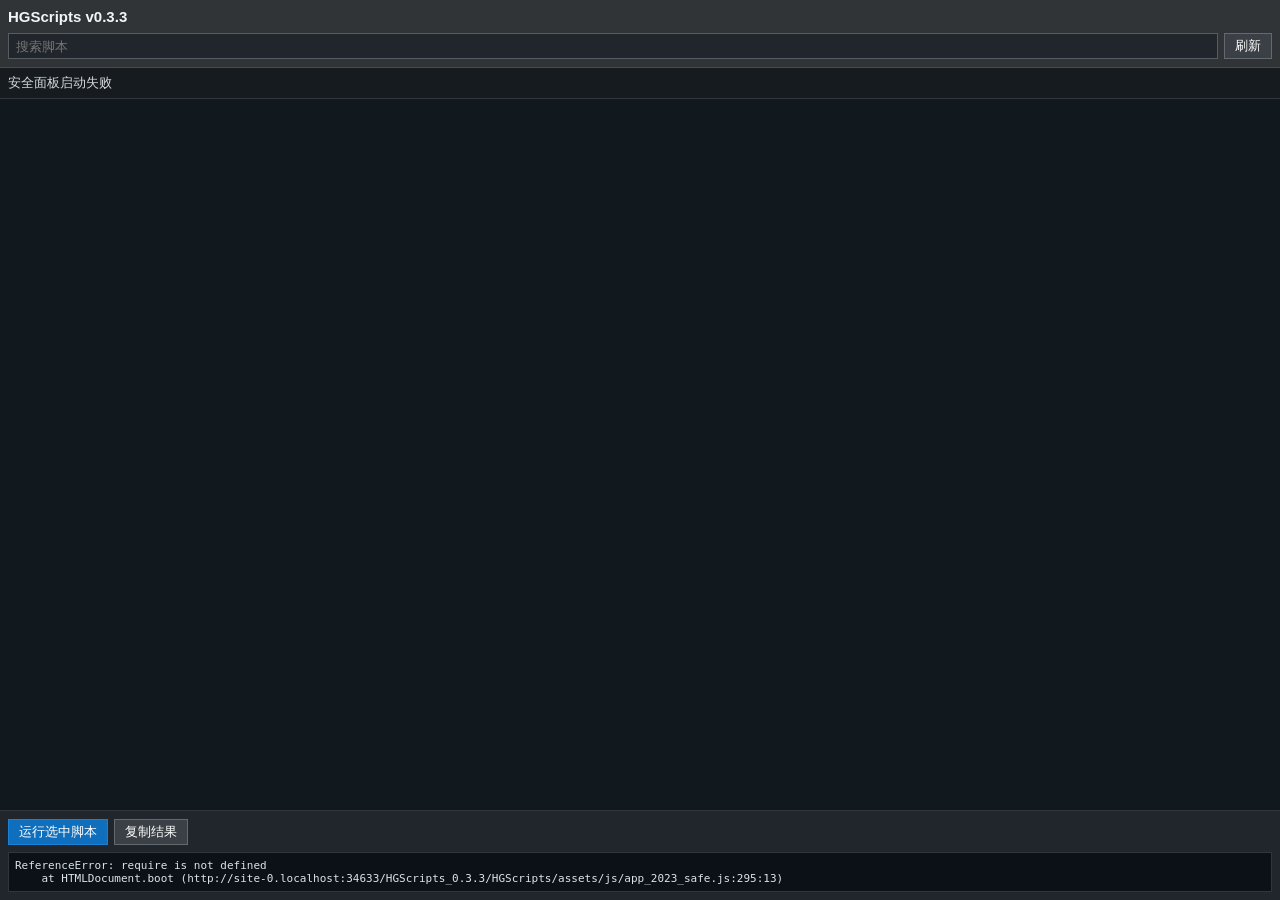
<file: HGScripts_0.3.3/HGScripts/index_2023_safe.html>
<!doctype html>
<html>
<head>
  <meta charset="utf-8">
  <title>HGScripts 2023 safe</title>
  <style>
    html, body {
      width: 100%;
      height: 100%;
      margin: 0;
      padding: 0;
      overflow: hidden;
      background: #161b1f;
      color: #f2f4f5;
      font-family: "Microsoft YaHei", Arial, sans-serif;
      font-size: 13px;
    }
    body {
      display: flex;
      flex-direction: column;
    }
    .bar {
      flex: 0 0 auto;
      padding: 8px;
      background: #303437;
      border-bottom: 1px solid #454b50;
    }
    .title {
      font-size: 15px;
      font-weight: 700;
      margin-bottom: 8px;
    }
    .row {
      display: flex;
      gap: 6px;
      align-items: center;
    }
    input {
      flex: 1 1 auto;
      min-width: 0;
      height: 26px;
      box-sizing: border-box;
      padding: 4px 7px;
      border: 1px solid #555c62;
      background: #20262b;
      color: #f2f4f5;
      outline: none;
    }
    button {
      flex: 0 0 auto;
      height: 26px;
      padding: 0 10px;
      border: 1px solid #626a70;
      background: #3a4045;
      color: #fff;
      cursor: pointer;
      font-family: inherit;
      font-size: 13px;
    }
    button:hover {
      background: #475058;
    }
    button.primary {
      background: #0f6fbd;
      border-color: #1681d8;
    }
    .status {
      flex: 0 0 auto;
      padding: 6px 8px;
      color: #d5d9dc;
      border-bottom: 1px solid #30363b;
      white-space: nowrap;
      overflow: hidden;
      text-overflow: ellipsis;
    }
    .list {
      flex: 1 1 auto;
      overflow: auto;
      min-height: 80px;
      background: #11181e;
    }
    .item {
      display: block;
      width: 100%;
      box-sizing: border-box;
      padding: 8px 10px;
      border: 0;
      border-bottom: 1px solid #242b31;
      background: transparent;
      color: #f4f4f4;
      text-align: left;
      height: auto;
      cursor: pointer;
    }
    .item:hover, .item.selected {
      background: #26323b;
    }
    .name {
      display: block;
      font-size: 13px;
      font-weight: 700;
      overflow: hidden;
      text-overflow: ellipsis;
      white-space: nowrap;
    }
    .path {
      display: block;
      margin-top: 3px;
      color: #9ea8af;
      font-size: 11px;
      overflow: hidden;
      text-overflow: ellipsis;
      white-space: nowrap;
    }
    .footer {
      flex: 0 0 auto;
      padding: 8px;
      background: #20262b;
      border-top: 1px solid #30363b;
    }
    .output {
      margin-top: 7px;
      max-height: 92px;
      overflow: auto;
      padding: 6px;
      box-sizing: border-box;
      background: #0b1116;
      border: 1px solid #30363b;
      color: #dce4e8;
      font-family: Consolas, monospace;
      font-size: 11px;
      white-space: pre-wrap;
      word-break: break-all;
    }
  </style>
</head>
<body>
  <div class="bar">
    <div class="title">HGScripts v0.3.3</div>
    <div class="row">
      <input id="search" type="text" placeholder="搜索脚本">
      <button id="refreshBtn">刷新</button>
    </div>
  </div>
  <div id="status" class="status">正在启动兼容面板...</div>
  <div id="list" class="list"></div>
  <div class="footer">
    <div class="row">
      <button id="runBtn" class="primary">运行选中脚本</button>
      <button id="copyBtn">复制结果</button>
    </div>
    <div id="output" class="output">等待操作</div>
  </div>
  <script src="assets/js/CSInterface.js"></script>
  <script src="assets/js/app_2023_safe.js"></script>
</body>
</html>
</file>
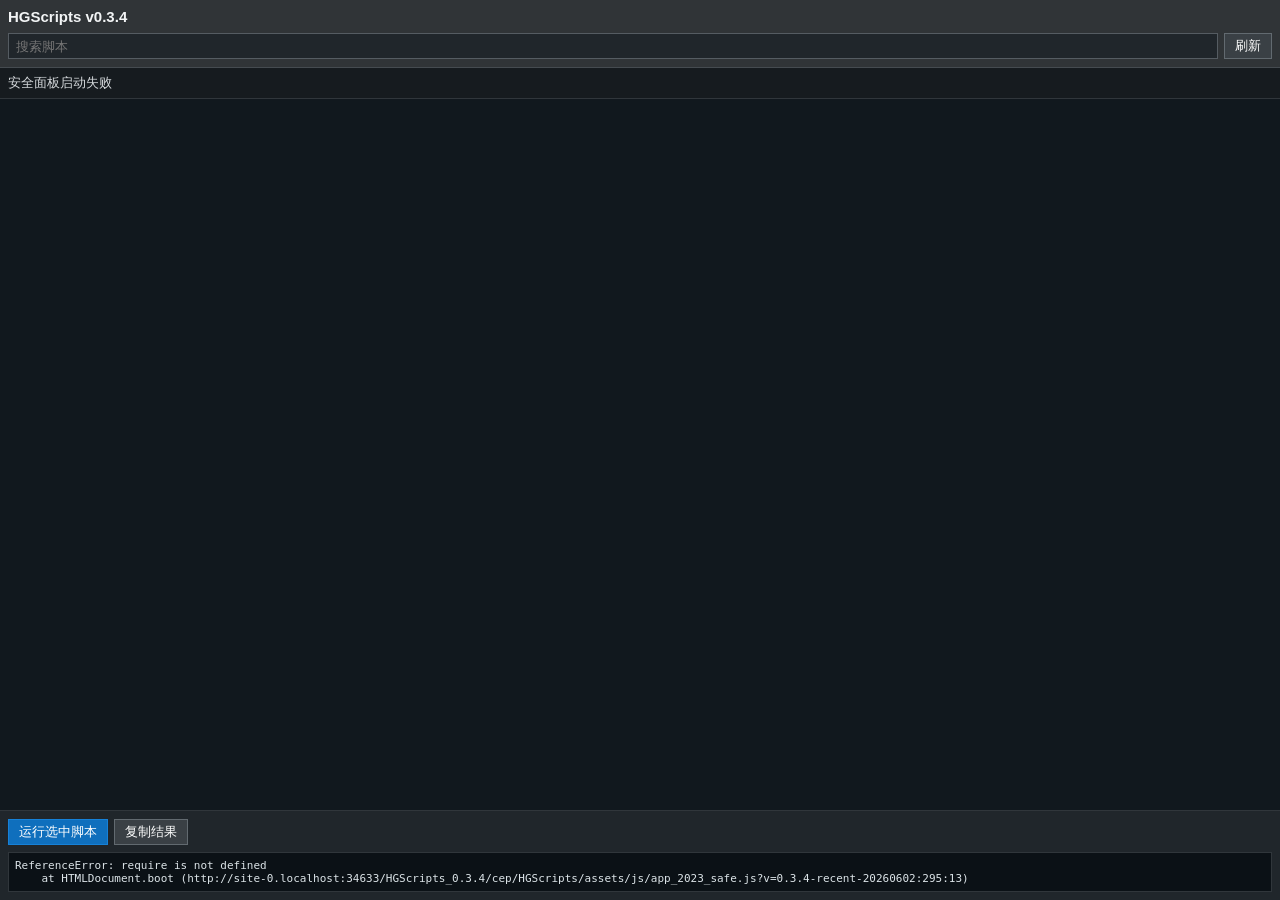
<file: HGScripts_0.3.4/cep/HGScripts/index_2023_safe.html>
<!doctype html>
<html>
<head>
  <meta charset="utf-8">
  <title>HGScripts 2023 safe</title>
  <style>
    html, body {
      width: 100%;
      height: 100%;
      margin: 0;
      padding: 0;
      overflow: hidden;
      background: #161b1f;
      color: #f2f4f5;
      font-family: "Microsoft YaHei", Arial, sans-serif;
      font-size: 13px;
    }
    body {
      display: flex;
      flex-direction: column;
    }
    .bar {
      flex: 0 0 auto;
      padding: 8px;
      background: #303437;
      border-bottom: 1px solid #454b50;
    }
    .title {
      font-size: 15px;
      font-weight: 700;
      margin-bottom: 8px;
    }
    .row {
      display: flex;
      gap: 6px;
      align-items: center;
    }
    input {
      flex: 1 1 auto;
      min-width: 0;
      height: 26px;
      box-sizing: border-box;
      padding: 4px 7px;
      border: 1px solid #555c62;
      background: #20262b;
      color: #f2f4f5;
      outline: none;
    }
    button {
      flex: 0 0 auto;
      height: 26px;
      padding: 0 10px;
      border: 1px solid #626a70;
      background: #3a4045;
      color: #fff;
      cursor: pointer;
      font-family: inherit;
      font-size: 13px;
    }
    button:hover {
      background: #475058;
    }
    button.primary {
      background: #0f6fbd;
      border-color: #1681d8;
    }
    .status {
      flex: 0 0 auto;
      padding: 6px 8px;
      color: #d5d9dc;
      border-bottom: 1px solid #30363b;
      white-space: nowrap;
      overflow: hidden;
      text-overflow: ellipsis;
    }
    .list {
      flex: 1 1 auto;
      overflow: auto;
      min-height: 80px;
      background: #11181e;
    }
    .item {
      display: block;
      width: 100%;
      box-sizing: border-box;
      padding: 8px 10px;
      border: 0;
      border-bottom: 1px solid #242b31;
      background: transparent;
      color: #f4f4f4;
      text-align: left;
      height: auto;
      cursor: pointer;
    }
    .item:hover, .item.selected {
      background: #26323b;
    }
    .name {
      display: block;
      font-size: 13px;
      font-weight: 700;
      overflow: hidden;
      text-overflow: ellipsis;
      white-space: nowrap;
    }
    .path {
      display: block;
      margin-top: 3px;
      color: #9ea8af;
      font-size: 11px;
      overflow: hidden;
      text-overflow: ellipsis;
      white-space: nowrap;
    }
    .footer {
      flex: 0 0 auto;
      padding: 8px;
      background: #20262b;
      border-top: 1px solid #30363b;
    }
    .output {
      margin-top: 7px;
      max-height: 92px;
      overflow: auto;
      padding: 6px;
      box-sizing: border-box;
      background: #0b1116;
      border: 1px solid #30363b;
      color: #dce4e8;
      font-family: Consolas, monospace;
      font-size: 11px;
      white-space: pre-wrap;
      word-break: break-all;
    }
  </style>
</head>
<body>
  <div class="bar">
    <div class="title">HGScripts v0.3.4</div>
    <div class="row">
      <input id="search" type="text" placeholder="搜索脚本">
      <button id="refreshBtn">刷新</button>
    </div>
  </div>
  <div id="status" class="status">正在启动兼容面板...</div>
  <div id="list" class="list"></div>
  <div class="footer">
    <div class="row">
      <button id="runBtn" class="primary">运行选中脚本</button>
      <button id="copyBtn">复制结果</button>
    </div>
    <div id="output" class="output">等待操作</div>
  </div>
  <script src="assets/js/CSInterface.js"></script>
  <script src="assets/js/app_2023_safe.js?v=0.3.4-recent-20260602"></script>
</body>
</html>
</file>
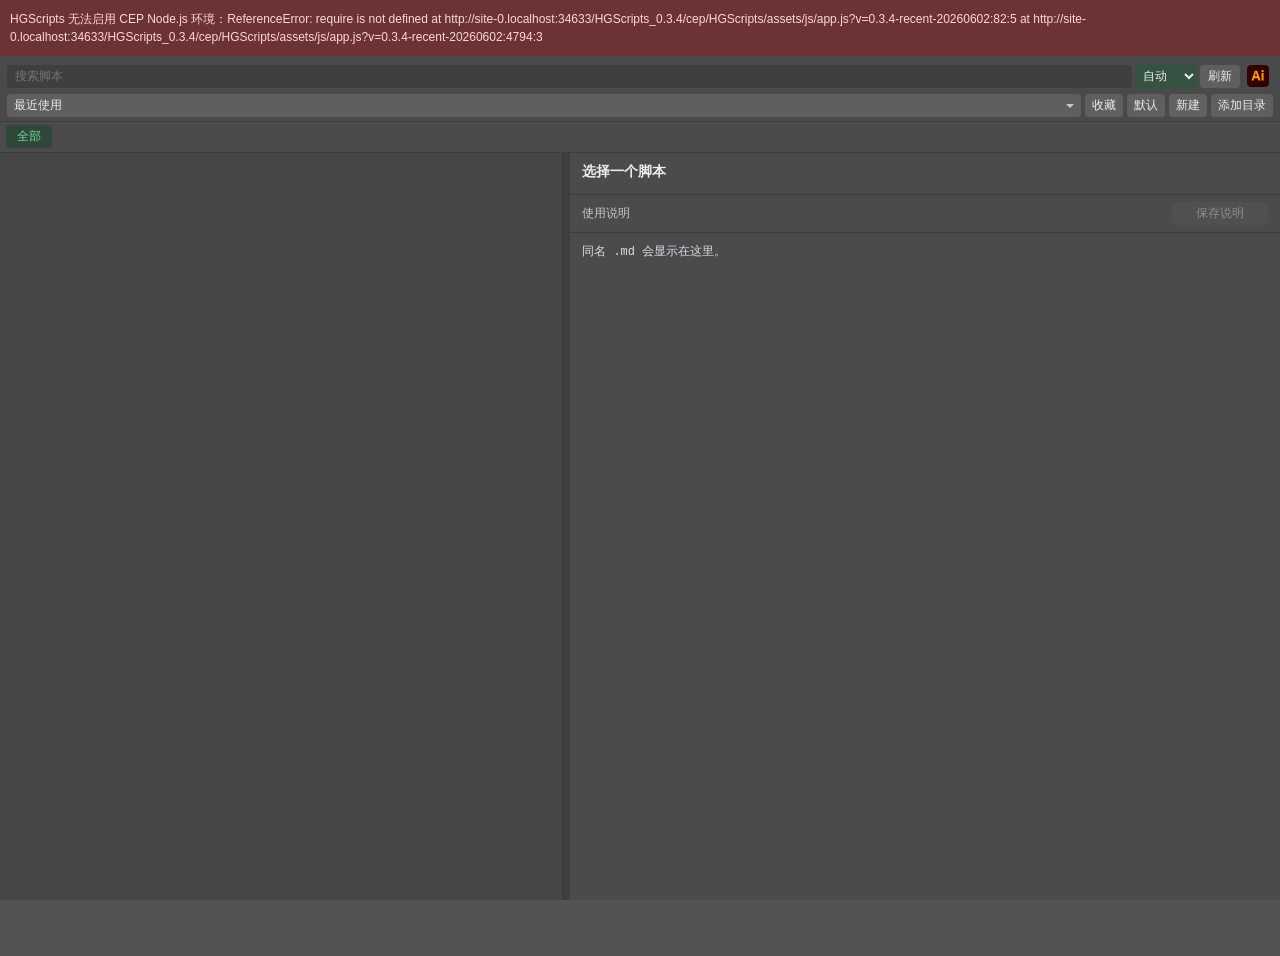
<file: HGScripts_0.3.4/cep/HGScripts/index_full.html>
<!doctype html>
<html>
<head>
  <meta charset="utf-8">
  <title>&#28023;&#21733;&#30340;Adobe&#33050;&#26412;&#31649;&#29702; v0.3.4</title>
  <link rel="stylesheet" href="assets/css/app.css">
</head>
<body>
  <div id="bootStatus" style="position:relative;z-index:99999;display:block;padding:10px;color:#ffffff;background:#8a2c2c;font:12px/1.5 'Microsoft YaHei UI','Microsoft YaHei','Segoe UI',Arial,sans-serif;">
    正在启动 HGScripts...
  </div>
  <main class="shell">
    <header class="topbar">
      <div class="topbar-main">
        <input id="searchInput" type="text" placeholder="&#25628;&#32034;&#33050;&#26412;" spellcheck="false" autocomplete="off">
        <select id="cppModeSelect" class="cpp-mode-select" title="C++ / JSX &#36816;&#34892;&#27169;&#24335;"><option value="auto">&#33258;&#21160;</option><option value="cpp">C++</option><option value="jsx">JSX</option></select>
        <button id="refreshBtn" title="&#31435;&#21363;&#21047;&#26032;&#33050;&#26412;&#21015;&#34920;">&#21047;&#26032;</button>
        <button id="panelSizeBtn" class="host-toggle-btn" title="&#20999;&#25442;&#22823;/&#23567;&#38754;&#26495;"><img id="hostIcon" class="host-icon" src="assets/icons/host-illustrator.svg" alt="Ai"><span id="panelSizeLabel" class="visually-hidden">&#23637;&#24320;</span></button>
      </div>
      <div class="topbar-actions">
        <div class="sort-control">
          <button id="sortMenuBtn" class="sort-menu-btn" title="&#25490;&#24207;">&#26368;&#36817;&#20351;&#29992;</button>
          <div id="sortMenu" class="sort-menu" role="menu" aria-label="&#25490;&#24207;">
            <button type="button" data-sort="lastRunDesc">&#26368;&#36817;&#20351;&#29992;</button>
            <button type="button" data-sort="mtimeDesc">&#26368;&#36817;&#20462;&#25913;</button>
            <button type="button" data-sort="initialAsc">&#39318;&#23383;&#27597; A-Z</button>
            <button type="button" data-sort="initialDesc">&#39318;&#23383;&#27597; Z-A</button>
            <button type="button" data-sort="nameAsc">&#21517;&#31216; A-Z</button>
            <button type="button" data-sort="nameDesc">&#21517;&#31216; Z-A</button>
          </div>
          <select id="sortSelect" class="visually-hidden" tabindex="-1" aria-hidden="true">
            <option value="lastRunDesc">&#26368;&#36817;&#20351;&#29992;</option>
            <option value="mtimeDesc">&#26368;&#36817;&#20462;&#25913;</option>
            <option value="initialAsc">&#39318;&#23383;&#27597; A-Z</option>
            <option value="initialDesc">&#39318;&#23383;&#27597; Z-A</option>
            <option value="nameAsc">&#21517;&#31216; A-Z</option>
            <option value="nameDesc">&#21517;&#31216; Z-A</option>
          </select>
        </div>
        <button id="favoritesFilterBtn" class="quick-filter-btn" title="&#21482;&#26174;&#31034;&#25910;&#34255;&#33050;&#26412;">&#25910;&#34255;</button>
        <button id="defaultSourceBtn" class="quick-filter-btn" title="&#20999;&#25442;&#21040;&#40664;&#35748;&#33050;&#26412;&#30446;&#24405;">&#40664;&#35748;</button>
        <button id="quickCreateScriptBtn" class="primary-create" title="&#26032;&#24314; JSX &#33050;&#26412;">&#26032;&#24314;</button>
        <button id="toggleSourcesBtn" title="&#31649;&#29702;&#33050;&#26412;&#30446;&#24405;">&#28155;&#21152;&#30446;&#24405;</button>
      </div>
      <span id="folderHint" class="topbar-status">&#27491;&#22312;&#35835;&#21462;&#33050;&#26412;&#30446;&#24405;...</span>
    </header>

    <section id="sourcebar" class="sourcebar">
      <div id="sourceTabs" class="source-tabs"><button class="source-tab active">&#20840;&#37096;</button></div>
    </section>

    <section id="contentPanel" class="content">
      <div id="scriptList" class="script-list"></div>
      <div id="mainSplitter" class="main-splitter" title="&#25302;&#21160;&#35843;&#25972;&#33050;&#26412;&#21015;&#34920;&#23485;&#24230;"></div>
      <aside class="detail">
        <div class="detail-head">
          <h2 id="detailTitle">&#36873;&#25321;&#19968;&#20010;&#33050;&#26412;</h2>
          <span id="detailMeta"></span>
        </div>
        <div class="rename-row panel-actions">
          <input id="renameInput" type="text" spellcheck="false" disabled>
          <button id="renameBtn" disabled title="&#37325;&#21629;&#21517;&#33050;&#26412;&#24182;&#21516;&#27493;&#21516;&#21517;&#35828;&#26126;">&#37325;&#21629;&#21517;</button>
        </div>
        <div class="actions panel-actions">
          <button id="runBtn" disabled>&#36816;&#34892;</button>
          <button id="openBtn" disabled>&#22806;&#37096;&#25171;&#24320;</button>
          <button id="revealBtn" disabled>&#23450;&#20301;</button>
        </div>
        <div class="doc-toolbar">
          <span>&#20351;&#29992;&#35828;&#26126;</span>
          <button id="saveDocBtn" disabled title="&#20445;&#23384;&#21516;&#21517; Markdown &#35828;&#26126;">&#20445;&#23384;&#35828;&#26126;</button>
        </div>
        <textarea id="detailDoc" class="doc" spellcheck="false" disabled>&#21516;&#21517; .md &#20250;&#26174;&#31034;&#22312;&#36825;&#37324;&#12290;</textarea>
      </aside>
      <section id="codeEditor" class="code-editor">
        <header class="editor-head"><div><input id="editorTitleInput" class="editor-title-input" type="text" spellcheck="false" disabled title="&#20462;&#25913;&#33050;&#26412;&#21517;&#21518;&#25353; Enter &#30830;&#35748;&#65292;Esc &#21462;&#28040;"><p id="editorPath"></p></div></header>
        <div class="editor-toolbar">
          <button id="runCodeBtn" disabled>&#36816;&#34892;</button>
          <button id="closeEditorBtn" title="&#20851;&#38381;&#20869;&#37096;&#32534;&#36753;&#22120;">&#20851;&#38381;</button>
          <button id="saveCodeBtn" disabled>&#20445;&#23384;</button>
          <button id="saveRunCodeBtn" disabled>&#20445;&#23384;&#24182;&#36816;&#34892;</button>
          <button id="reloadCodeBtn" disabled>&#37325;&#26032;&#35835;&#21462;</button>
          <button id="duplicateCodeBtn" disabled>&#21019;&#24314;&#21103;&#26412;</button>
          <span id="editorState">&#26410;&#25171;&#24320;&#33050;&#26412;</span>
        </div>
        <div id="aceEditor" class="ace-editor"></div>
        <div id="consoleResizer" class="console-resizer" title="&#25302;&#21160;&#35843;&#25972;&#25511;&#21046;&#21488;&#39640;&#24230;"></div>
        <section class="console-panel"><div class="console-toolbar"><span>&#25511;&#21046;&#21488;</span><button id="copyConsoleBtn">&#22797;&#21046;&#20840;&#37096;</button><button id="copyErrorConsoleBtn">&#22797;&#21046;&#25253;&#38169;</button><button id="clearConsoleBtn">&#28165;&#31354;</button></div><div id="consoleOutput" class="console-output">&#31561;&#24453;&#36816;&#34892;&#32467;&#26524;&#12290;</div></section>
      </section>
    </section>

    <section id="settingsView" class="app-view settings-view"><header class="view-head"><div><h2>&#35774;&#32622;</h2><p>&#25554;&#20214;&#30028;&#38754;&#21644;&#36816;&#34892;&#20559;&#22909;</p></div><button id="closeSettingsViewBtn" title="&#36820;&#22238;&#33050;&#26412;&#21015;&#34920;">&#36820;&#22238;</button></header><div class="view-body settings-panel"><label for="languageSelect">&#35821;&#35328;</label><select id="languageSelect"><option value="auto">&#33258;&#21160;</option><option value="zh-CN">&#20013;&#25991;</option><option value="en-US">English</option></select><p id="languageHint" class="setting-hint">&#24403;&#21069;&#20165;&#25552;&#20379;&#20013;&#25991;&#30028;&#38754;&#12290;</p><button id="saveLanguageBtn">&#20445;&#23384;&#35821;&#35328;&#35774;&#32622;</button></div></section>

    <section id="aboutView" class="app-view about-view"><header class="view-head"><div><h2>&#20851;&#20110;</h2><p>HGScripts</p></div><button id="closeAboutViewBtn" title="&#36820;&#22238;&#33050;&#26412;&#21015;&#34920;">&#36820;&#22238;</button></header><div class="view-body about-panel"><dl><dt>&#25554;&#20214;&#21517;&#31216;</dt><dd>&#28023;&#21733;&#30340;Adobe&#33050;&#26412;&#31649;&#29702; / HGScripts</dd><dt>&#29256;&#26412;</dt><dd id="aboutVersion">v0.3.4</dd><dt>&#26356;&#26032;&#26085;&#26399;</dt><dd>2026-05-29</dd><dt>Email</dt><dd>haigeplay3d@gmail.com</dd><dt>WeChat</dt><dd>haigeplay3d</dd><dt>GitHub</dt><dd><a id="githubLink" href="https://github.com/wujigge/HGScripts">https://github.com/wujigge/HGScripts</a></dd><dt>&#21442;&#32771;&#39033;&#30446;</dt><dd>LAScripts, ScripshonTrees</dd><dt>&#35828;&#26126;</dt><dd>&#20813;&#36153;&#24320;&#28304;&#21457;&#24067;&#65292;&#24403;&#21069;&#20197; Illustrator &#20026;&#20027;&#65292;&#27491;&#22312;&#20934;&#22791; Photoshop / InDesign &#25903;&#25345;&#12290;</dd></dl></div></section>

    <footer class="footerbar"><span id="toast" class="toast">&#20934;&#22791;&#23601;&#32490;</span><span id="selectedMetaBar" class="selected-meta">&#26410;&#36873;&#25321;&#33050;&#26412;</span></footer>
  </main>

  <section id="sourceModal" class="modal-backdrop">
    <div class="source-modal">
      <header class="modal-head"><h2>&#30446;&#24405;&#31649;&#29702;</h2><button id="closeSourcesBtn" title="&#20851;&#38381;&#30446;&#24405;&#31649;&#29702;">&#20851;&#38381;</button></header>
      <div class="source-form">
        <input id="sourceNameInput" type="text" placeholder="&#30446;&#24405;&#21035;&#21517;" spellcheck="false">
        <input id="folderInput" type="text" placeholder="&#31896;&#36148;&#33050;&#26412;&#30446;&#24405;&#36335;&#24452;&#65292;Enter &#28155;&#21152;" spellcheck="false">
        <button id="addSourceBtn" title="&#36873;&#25321;&#25110;&#28155;&#21152;&#19968;&#20010;&#33050;&#26412;&#30446;&#24405;">&#28155;&#21152;&#30446;&#24405;</button>
        <button id="saveSourceBtn" title="&#20445;&#23384;&#24403;&#21069;&#36873;&#20013;&#30446;&#24405;&#30340;&#21035;&#21517;&#21644;&#36335;&#24452;">&#20445;&#23384;&#20462;&#25913;</button>
        <button id="removeSourceBtn" title="&#20174;&#21015;&#34920;&#31227;&#38500;&#24403;&#21069;&#36873;&#20013;&#30446;&#24405;&#65292;&#19981;&#21024;&#38500;&#30005;&#33041;&#19978;&#30340;&#25991;&#20214;">&#20174;&#21015;&#34920;&#31227;&#38500;</button>
      </div>
      <div class="settings-form">
        <label>&#25195;&#25551;&#28145;&#24230; <select id="scanDepthInput" title="0 = &#20165;&#24403;&#21069;&#30446;&#24405;&#65292;&#19981;&#25195;&#25551;&#23376;&#30446;&#24405;"><option value="0">0&#65306;&#20165;&#24403;&#21069;&#30446;&#24405;</option><option value="1">1&#65306;+1 &#23618;&#23376;&#30446;&#24405;</option><option value="2">2&#65306;+2 &#23618;&#23376;&#30446;&#24405;</option><option value="3">3&#65306;+3 &#23618;&#23376;&#30446;&#24405;</option><option value="4">4&#65306;+4 &#23618;&#23376;&#30446;&#24405;</option><option value="5">5&#65306;+5 &#23618;&#23376;&#30446;&#24405;</option><option value="6">6&#65306;+6 &#23618;&#23376;&#30446;&#24405;</option><option value="7">7&#65306;+7 &#23618;&#23376;&#30446;&#24405;</option><option value="8">8&#65306;+8 &#23618;&#23376;&#30446;&#24405;</option><option value="9">9&#65306;+9 &#23618;&#23376;&#30446;&#24405;</option><option value="10">10&#65306;+10 &#23618;&#23376;&#30446;&#24405;</option></select></label>
        <input id="ignoredDirsInput" type="text" placeholder="&#24573;&#30053;&#30446;&#24405;&#65292;&#22914; node_modules,.git,.svn,.hg" spellcheck="false">
        <button id="saveSettingsBtn">&#20445;&#23384;&#35774;&#32622;</button>
      </div>
      <section class="added-sources">
        <div class="added-sources-title">&#24050;&#28155;&#21152;&#30446;&#24405;</div>
        <div id="sourceList" class="source-list"></div>
      </section>
    </div>
  </section>

  <section id="createModal" class="modal-backdrop"><div class="create-modal"><header class="modal-head"><h2>&#26032;&#24314;&#33050;&#26412;</h2><button id="closeCreateBtn" title="&#20851;&#38381;&#26032;&#24314;&#33050;&#26412;">&#20851;&#38381;</button></header><div class="create-form"><input id="newScriptNameInput" type="text" placeholder="&#26032;&#33050;&#26412;&#21517;" spellcheck="false"><label title="&#21516;&#26102;&#21019;&#24314;&#21516;&#21517; Markdown &#35828;&#26126;"><input id="newScriptDocInput" type="checkbox" checked>&#20351;&#29992;&#35828;&#26126;</label><button id="createScriptBtn" title="&#26032;&#24314; JSX &#33050;&#26412;">&#21019;&#24314;</button></div></div></section>

  <section id="switchModal" class="modal-backdrop"><div class="switch-modal"><header class="modal-head"><h2 id="switchTitle">&#24403;&#21069;&#33050;&#26412;&#26410;&#20445;&#23384;</h2></header><div class="switch-actions"><button id="switchSaveBtn">&#20445;&#23384;&#21518;&#20999;&#25442;</button><button id="switchDiscardBtn">&#30452;&#25509;&#20999;&#25442;</button><button id="switchCancelBtn">&#21462;&#28040;</button></div></div></section>

  <nav id="contextMenu" class="context-menu"><button data-action="run">&#36816;&#34892;</button><button data-action="internalEdit">&#32534;&#36753;&#33050;&#26412;</button><button data-action="editDoc">&#32534;&#36753;&#35828;&#26126;</button><button data-action="reveal">&#23450;&#20301;&#21040;&#36164;&#28304;&#31649;&#29702;&#22120;</button><hr><button data-action="delete">&#21024;&#38500;&#33050;&#26412;</button></nav>

  <script src="assets/js/CSInterface.js"></script>
  <script src="assets/js/ace/ace.js"></script>
  <script src="assets/js/ace/mode-javascript.js"></script>
  <script src="assets/js/ace/theme-tomorrow_night_eighties.js"></script>
  <script src="assets/js/app.js?v=0.3.4-recent-20260602"></script>
</body>
</html>
</file>
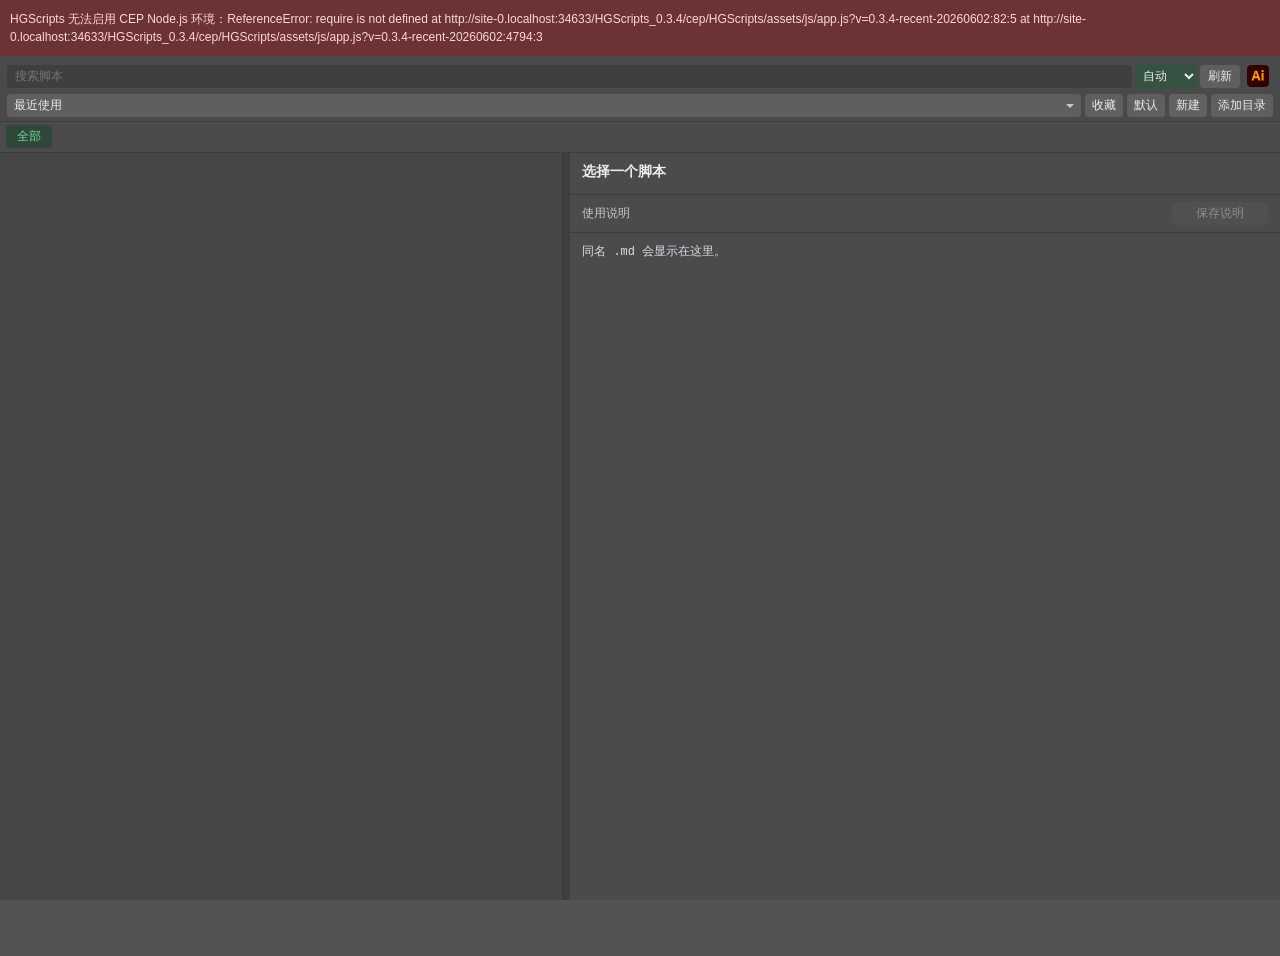
<file: HGScripts_0.3.4/cep/HGScripts/index_legacy_full.html>
<!doctype html>
<html>
<head>
  <meta charset="utf-8">
  <title>&#28023;&#21733;&#30340;Adobe&#33050;&#26412;&#31649;&#29702; v0.3.4</title>
  <link rel="stylesheet" href="assets/css/app.css">
</head>
<body>
  <div id="bootStatus" style="position:relative;z-index:99999;display:block;padding:10px;color:#ffffff;background:#8a2c2c;font:12px/1.5 'Microsoft YaHei UI','Microsoft YaHei','Segoe UI',Arial,sans-serif;">
    正在启动 HGScripts...
  </div>
  <main class="shell">
    <header class="topbar">
      <div class="topbar-main">
        <input id="searchInput" type="text" placeholder="&#25628;&#32034;&#33050;&#26412;" spellcheck="false" autocomplete="off">
        <select id="cppModeSelect" class="cpp-mode-select" title="C++ / JSX &#36816;&#34892;&#27169;&#24335;"><option value="auto">&#33258;&#21160;</option><option value="cpp">C++</option><option value="jsx">JSX</option></select>
        <button id="refreshBtn" title="&#31435;&#21363;&#21047;&#26032;&#33050;&#26412;&#21015;&#34920;">&#21047;&#26032;</button>
        <button id="panelSizeBtn" class="host-toggle-btn" title="&#20999;&#25442;&#22823;/&#23567;&#38754;&#26495;"><img id="hostIcon" class="host-icon" src="assets/icons/host-illustrator.svg" alt="Ai"><span id="panelSizeLabel" class="visually-hidden">&#23637;&#24320;</span></button>
      </div>
      <div class="topbar-actions">
        <div class="sort-control">
          <button id="sortMenuBtn" class="sort-menu-btn" title="&#25490;&#24207;">&#26368;&#36817;&#20351;&#29992;</button>
          <div id="sortMenu" class="sort-menu" role="menu" aria-label="&#25490;&#24207;">
            <button type="button" data-sort="lastRunDesc">&#26368;&#36817;&#20351;&#29992;</button>
            <button type="button" data-sort="mtimeDesc">&#26368;&#36817;&#20462;&#25913;</button>
            <button type="button" data-sort="initialAsc">&#39318;&#23383;&#27597; A-Z</button>
            <button type="button" data-sort="initialDesc">&#39318;&#23383;&#27597; Z-A</button>
            <button type="button" data-sort="nameAsc">&#21517;&#31216; A-Z</button>
            <button type="button" data-sort="nameDesc">&#21517;&#31216; Z-A</button>
          </div>
          <select id="sortSelect" class="visually-hidden" tabindex="-1" aria-hidden="true">
            <option value="lastRunDesc">&#26368;&#36817;&#20351;&#29992;</option>
            <option value="mtimeDesc">&#26368;&#36817;&#20462;&#25913;</option>
            <option value="initialAsc">&#39318;&#23383;&#27597; A-Z</option>
            <option value="initialDesc">&#39318;&#23383;&#27597; Z-A</option>
            <option value="nameAsc">&#21517;&#31216; A-Z</option>
            <option value="nameDesc">&#21517;&#31216; Z-A</option>
          </select>
        </div>
        <button id="favoritesFilterBtn" class="quick-filter-btn" title="&#21482;&#26174;&#31034;&#25910;&#34255;&#33050;&#26412;">&#25910;&#34255;</button>
        <button id="defaultSourceBtn" class="quick-filter-btn" title="&#20999;&#25442;&#21040;&#40664;&#35748;&#33050;&#26412;&#30446;&#24405;">&#40664;&#35748;</button>
        <button id="quickCreateScriptBtn" class="primary-create" title="&#26032;&#24314; JSX &#33050;&#26412;">&#26032;&#24314;</button>
        <button id="toggleSourcesBtn" title="&#31649;&#29702;&#33050;&#26412;&#30446;&#24405;">&#28155;&#21152;&#30446;&#24405;</button>
      </div>
      <span id="folderHint" class="topbar-status">&#27491;&#22312;&#35835;&#21462;&#33050;&#26412;&#30446;&#24405;...</span>
    </header>

    <section id="sourcebar" class="sourcebar">
      <div id="sourceTabs" class="source-tabs"><button class="source-tab active">&#20840;&#37096;</button></div>
    </section>

    <section id="contentPanel" class="content">
      <div id="scriptList" class="script-list"></div>
      <div id="mainSplitter" class="main-splitter" title="&#25302;&#21160;&#35843;&#25972;&#33050;&#26412;&#21015;&#34920;&#23485;&#24230;"></div>
      <aside class="detail">
        <div class="detail-head">
          <h2 id="detailTitle">&#36873;&#25321;&#19968;&#20010;&#33050;&#26412;</h2>
          <span id="detailMeta"></span>
        </div>
        <div class="rename-row panel-actions">
          <input id="renameInput" type="text" spellcheck="false" disabled>
          <button id="renameBtn" disabled title="&#37325;&#21629;&#21517;&#33050;&#26412;&#24182;&#21516;&#27493;&#21516;&#21517;&#35828;&#26126;">&#37325;&#21629;&#21517;</button>
        </div>
        <div class="actions panel-actions">
          <button id="runBtn" disabled>&#36816;&#34892;</button>
          <button id="openBtn" disabled>&#22806;&#37096;&#25171;&#24320;</button>
          <button id="revealBtn" disabled>&#23450;&#20301;</button>
        </div>
        <div class="doc-toolbar">
          <span>&#20351;&#29992;&#35828;&#26126;</span>
          <button id="saveDocBtn" disabled title="&#20445;&#23384;&#21516;&#21517; Markdown &#35828;&#26126;">&#20445;&#23384;&#35828;&#26126;</button>
        </div>
        <textarea id="detailDoc" class="doc" spellcheck="false" disabled>&#21516;&#21517; .md &#20250;&#26174;&#31034;&#22312;&#36825;&#37324;&#12290;</textarea>
      </aside>
      <section id="codeEditor" class="code-editor">
        <header class="editor-head"><div><input id="editorTitleInput" class="editor-title-input" type="text" spellcheck="false" disabled title="&#20462;&#25913;&#33050;&#26412;&#21517;&#21518;&#25353; Enter &#30830;&#35748;&#65292;Esc &#21462;&#28040;"><p id="editorPath"></p></div></header>
        <div class="editor-toolbar">
          <button id="runCodeBtn" disabled>&#36816;&#34892;</button>
          <button id="closeEditorBtn" title="&#20851;&#38381;&#20869;&#37096;&#32534;&#36753;&#22120;">&#20851;&#38381;</button>
          <button id="saveCodeBtn" disabled>&#20445;&#23384;</button>
          <button id="saveRunCodeBtn" disabled>&#20445;&#23384;&#24182;&#36816;&#34892;</button>
          <button id="reloadCodeBtn" disabled>&#37325;&#26032;&#35835;&#21462;</button>
          <button id="duplicateCodeBtn" disabled>&#21019;&#24314;&#21103;&#26412;</button>
          <span id="editorState">&#26410;&#25171;&#24320;&#33050;&#26412;</span>
        </div>
        <div id="aceEditor" class="ace-editor"></div>
        <div id="consoleResizer" class="console-resizer" title="&#25302;&#21160;&#35843;&#25972;&#25511;&#21046;&#21488;&#39640;&#24230;"></div>
        <section class="console-panel"><div class="console-toolbar"><span>&#25511;&#21046;&#21488;</span><button id="copyConsoleBtn">&#22797;&#21046;&#20840;&#37096;</button><button id="copyErrorConsoleBtn">&#22797;&#21046;&#25253;&#38169;</button><button id="clearConsoleBtn">&#28165;&#31354;</button></div><div id="consoleOutput" class="console-output">&#31561;&#24453;&#36816;&#34892;&#32467;&#26524;&#12290;</div></section>
      </section>
    </section>

    <section id="settingsView" class="app-view settings-view"><header class="view-head"><div><h2>&#35774;&#32622;</h2><p>&#25554;&#20214;&#30028;&#38754;&#21644;&#36816;&#34892;&#20559;&#22909;</p></div><button id="closeSettingsViewBtn" title="&#36820;&#22238;&#33050;&#26412;&#21015;&#34920;">&#36820;&#22238;</button></header><div class="view-body settings-panel"><label for="languageSelect">&#35821;&#35328;</label><select id="languageSelect"><option value="auto">&#33258;&#21160;</option><option value="zh-CN">&#20013;&#25991;</option><option value="en-US">English</option></select><p id="languageHint" class="setting-hint">&#24403;&#21069;&#20165;&#25552;&#20379;&#20013;&#25991;&#30028;&#38754;&#12290;</p><button id="saveLanguageBtn">&#20445;&#23384;&#35821;&#35328;&#35774;&#32622;</button></div></section>

    <section id="aboutView" class="app-view about-view"><header class="view-head"><div><h2>&#20851;&#20110;</h2><p>HGScripts</p></div><button id="closeAboutViewBtn" title="&#36820;&#22238;&#33050;&#26412;&#21015;&#34920;">&#36820;&#22238;</button></header><div class="view-body about-panel"><dl><dt>&#25554;&#20214;&#21517;&#31216;</dt><dd>&#28023;&#21733;&#30340;Adobe&#33050;&#26412;&#31649;&#29702; / HGScripts</dd><dt>&#29256;&#26412;</dt><dd id="aboutVersion">v0.3.4</dd><dt>&#26356;&#26032;&#26085;&#26399;</dt><dd>2026-05-29</dd><dt>Email</dt><dd>haigeplay3d@gmail.com</dd><dt>WeChat</dt><dd>haigeplay3d</dd><dt>GitHub</dt><dd><a id="githubLink" href="https://github.com/wujigge/HGScripts">https://github.com/wujigge/HGScripts</a></dd><dt>&#21442;&#32771;&#39033;&#30446;</dt><dd>LAScripts, ScripshonTrees</dd><dt>&#35828;&#26126;</dt><dd>&#20813;&#36153;&#24320;&#28304;&#21457;&#24067;&#65292;&#24403;&#21069;&#20197; Illustrator &#20026;&#20027;&#65292;&#27491;&#22312;&#20934;&#22791; Photoshop / InDesign &#25903;&#25345;&#12290;</dd></dl></div></section>

    <footer class="footerbar"><span id="toast" class="toast">&#20934;&#22791;&#23601;&#32490;</span><span id="selectedMetaBar" class="selected-meta">&#26410;&#36873;&#25321;&#33050;&#26412;</span></footer>
  </main>

  <section id="sourceModal" class="modal-backdrop">
    <div class="source-modal">
      <header class="modal-head"><h2>&#30446;&#24405;&#31649;&#29702;</h2><button id="closeSourcesBtn" title="&#20851;&#38381;&#30446;&#24405;&#31649;&#29702;">&#20851;&#38381;</button></header>
      <div class="source-form">
        <input id="sourceNameInput" type="text" placeholder="&#30446;&#24405;&#21035;&#21517;" spellcheck="false">
        <input id="folderInput" type="text" placeholder="&#31896;&#36148;&#33050;&#26412;&#30446;&#24405;&#36335;&#24452;&#65292;Enter &#28155;&#21152;" spellcheck="false">
        <button id="addSourceBtn" title="&#36873;&#25321;&#25110;&#28155;&#21152;&#19968;&#20010;&#33050;&#26412;&#30446;&#24405;">&#28155;&#21152;&#30446;&#24405;</button>
        <button id="saveSourceBtn" title="&#20445;&#23384;&#24403;&#21069;&#36873;&#20013;&#30446;&#24405;&#30340;&#21035;&#21517;&#21644;&#36335;&#24452;">&#20445;&#23384;&#20462;&#25913;</button>
        <button id="removeSourceBtn" title="&#20174;&#21015;&#34920;&#31227;&#38500;&#24403;&#21069;&#36873;&#20013;&#30446;&#24405;&#65292;&#19981;&#21024;&#38500;&#30005;&#33041;&#19978;&#30340;&#25991;&#20214;">&#20174;&#21015;&#34920;&#31227;&#38500;</button>
      </div>
      <div class="settings-form">
        <label>&#25195;&#25551;&#28145;&#24230; <select id="scanDepthInput" title="0 = &#20165;&#24403;&#21069;&#30446;&#24405;&#65292;&#19981;&#25195;&#25551;&#23376;&#30446;&#24405;"><option value="0">0&#65306;&#20165;&#24403;&#21069;&#30446;&#24405;</option><option value="1">1&#65306;+1 &#23618;&#23376;&#30446;&#24405;</option><option value="2">2&#65306;+2 &#23618;&#23376;&#30446;&#24405;</option><option value="3">3&#65306;+3 &#23618;&#23376;&#30446;&#24405;</option><option value="4">4&#65306;+4 &#23618;&#23376;&#30446;&#24405;</option><option value="5">5&#65306;+5 &#23618;&#23376;&#30446;&#24405;</option><option value="6">6&#65306;+6 &#23618;&#23376;&#30446;&#24405;</option><option value="7">7&#65306;+7 &#23618;&#23376;&#30446;&#24405;</option><option value="8">8&#65306;+8 &#23618;&#23376;&#30446;&#24405;</option><option value="9">9&#65306;+9 &#23618;&#23376;&#30446;&#24405;</option><option value="10">10&#65306;+10 &#23618;&#23376;&#30446;&#24405;</option></select></label>
        <input id="ignoredDirsInput" type="text" placeholder="&#24573;&#30053;&#30446;&#24405;&#65292;&#22914; node_modules,.git,.svn,.hg" spellcheck="false">
        <button id="saveSettingsBtn">&#20445;&#23384;&#35774;&#32622;</button>
      </div>
      <section class="added-sources">
        <div class="added-sources-title">&#24050;&#28155;&#21152;&#30446;&#24405;</div>
        <div id="sourceList" class="source-list"></div>
      </section>
    </div>
  </section>

  <section id="createModal" class="modal-backdrop"><div class="create-modal"><header class="modal-head"><h2>&#26032;&#24314;&#33050;&#26412;</h2><button id="closeCreateBtn" title="&#20851;&#38381;&#26032;&#24314;&#33050;&#26412;">&#20851;&#38381;</button></header><div class="create-form"><input id="newScriptNameInput" type="text" placeholder="&#26032;&#33050;&#26412;&#21517;" spellcheck="false"><label title="&#21516;&#26102;&#21019;&#24314;&#21516;&#21517; Markdown &#35828;&#26126;"><input id="newScriptDocInput" type="checkbox" checked>&#20351;&#29992;&#35828;&#26126;</label><button id="createScriptBtn" title="&#26032;&#24314; JSX &#33050;&#26412;">&#21019;&#24314;</button></div></div></section>

  <section id="switchModal" class="modal-backdrop"><div class="switch-modal"><header class="modal-head"><h2 id="switchTitle">&#24403;&#21069;&#33050;&#26412;&#26410;&#20445;&#23384;</h2></header><div class="switch-actions"><button id="switchSaveBtn">&#20445;&#23384;&#21518;&#20999;&#25442;</button><button id="switchDiscardBtn">&#30452;&#25509;&#20999;&#25442;</button><button id="switchCancelBtn">&#21462;&#28040;</button></div></div></section>

  <nav id="contextMenu" class="context-menu"><button data-action="run">&#36816;&#34892;</button><button data-action="internalEdit">&#32534;&#36753;&#33050;&#26412;</button><button data-action="editDoc">&#32534;&#36753;&#35828;&#26126;</button><button data-action="reveal">&#23450;&#20301;&#21040;&#36164;&#28304;&#31649;&#29702;&#22120;</button><hr><button data-action="delete">&#21024;&#38500;&#33050;&#26412;</button></nav>

  <script src="assets/js/CSInterface.js"></script>
  <script src="assets/js/app.js?v=0.3.4-recent-20260602"></script>
</body>
</html>
</file>
<file: HGScripts_0.3.4/cep/HGScripts/assets/css/app.css>
:root {
  --bg: #535353;
  --panel: #4b4b4b;
  --panel-2: #5a5a5a;
  --panel-3: #3f3f3f;
  --text: #ececec;
  --muted: #c7c7c7;
  --muted-2: #a5a5a5;
  --line: #3d3d3d;
  --line-soft: rgba(0, 0, 0, 0.16);
  --accent: #56b982;
  --accent-soft: rgba(86, 185, 130, 0.22);
  --accent-2: #5f6a76;
  --warn: #d7b24a;
  --error: #d86767;
}

* {
  box-sizing: border-box;
}

html,
body {
  width: 100%;
  height: 100%;
  min-width: 300px;
  min-height: 300px;
  overflow: hidden;
}

body {
  margin: 0;
  background: var(--bg);
  color: var(--text);
  font: 12px/1.35 "Microsoft YaHei UI", "Microsoft YaHei", "Segoe UI", Arial, sans-serif;
  overflow: hidden;
}

button,
input,
select {
  font: inherit;
}

button {
  min-height: 23px;
  padding: 2px 9px;
  border: 0;
  background: #5f5f5f;
  color: var(--text);
  cursor: pointer;
  border-radius: 4px;
}

button:hover:not(:disabled) {
  background: #6a6a6a;
}

button:disabled {
  color: #8e8e8e;
  background: #505050;
  cursor: default;
}

button.running {
  color: var(--text);
  opacity: 0.85;
}

button.running::before {
  content: "";
  display: inline-block;
  width: 10px;
  height: 10px;
  margin-right: 6px;
  border: 2px solid rgba(255, 255, 255, 0.3);
  border-top-color: var(--accent);
  border-radius: 50%;
  vertical-align: -1px;
  animation: spin 0.8s linear infinite;
}

@keyframes spin {
  to {
    transform: rotate(360deg);
  }
}

input,
select {
  min-height: 23px;
  padding: 2px 8px;
  border: 0;
  background: #3f3f3f;
  color: var(--text);
  outline: none;
  border-radius: 4px;
}

input:focus,
select:focus {
  background: #363636;
  box-shadow: 0 0 0 2px rgba(86, 185, 130, 0.26);
}

::-webkit-scrollbar {
  width: 13px;
  height: 13px;
}

::-webkit-scrollbar-track {
  background: #424242;
}

::-webkit-scrollbar-thumb {
  background: #8a8a8a;
  border: 3px solid #424242;
}

::-webkit-scrollbar-thumb:hover {
  background: #9a9a9a;
}

::-webkit-scrollbar-corner,
::-webkit-resizer {
  background: transparent;
}

html::-webkit-scrollbar,
body::-webkit-scrollbar {
  width: 0;
  height: 0;
}

.shell {
  display: grid;
  grid-template-rows: auto auto 1fr auto;
  height: 100%;
  min-width: 300px;
  min-height: 300px;
}

.shell.settings-view-open .topbar,
.shell.settings-view-open .sourcebar,
.shell.settings-view-open .statusline,
.shell.settings-view-open .content,
.shell.about-view-open .topbar,
.shell.about-view-open .sourcebar,
.shell.about-view-open .statusline,
.shell.about-view-open .content {
  display: none;
}

.shell.panel-narrow .content {
  grid-template-columns: 1fr;
}

.shell.panel-narrow .main-splitter,
.shell.panel-narrow .detail,
.shell.panel-narrow .code-editor {
  display: none !important;
}

.topbar {
  display: grid;
  grid-template-columns: minmax(0, 1fr);
  gap: 4px;
  padding: 6px 7px 4px;
  border-bottom: 1px solid var(--line);
  background: #4a4a4a;
  position: relative;
  z-index: 20;
}

.topbar-main,
.topbar-actions {
  display: grid;
  align-items: center;
  min-width: 0;
}

.topbar-main {
  grid-template-columns: minmax(0, 1fr) 62px 40px 30px;
  gap: 3px;
  overflow: hidden;
}

.topbar-actions {
  grid-template-columns: minmax(0, 1fr) max-content max-content max-content max-content;
  gap: 4px;
  overflow: visible;
}

.topbar-main > *,
.topbar-actions > * {
  min-width: 0;
}

.topbar-status {
  display: none;
}

.topbar #searchInput,
.topbar-actions select {
  min-width: 0;
  width: 100%;
}

.sort-control {
  position: relative;
  min-width: 0;
  width: 100%;
}

.sort-menu-btn {
  position: relative;
  width: 100%;
  min-width: 0;
  justify-self: stretch;
  padding-right: 18px;
  overflow: hidden;
  text-align: left;
  text-overflow: ellipsis;
}

.sort-menu-btn::after {
  content: "";
  position: absolute;
  right: 7px;
  top: 50%;
  margin-top: -2px;
  border-width: 4px 4px 0;
  border-style: solid;
  border-color: var(--muted) transparent transparent;
}

.sort-menu {
  position: absolute;
  left: 0;
  top: calc(100% + 3px);
  z-index: 1100;
  display: none;
  min-width: 112px;
  padding: 4px;
  border: 1px solid var(--line);
  background: #4a4a4a;
  box-shadow: 0 10px 24px rgba(0, 0, 0, 0.34);
}

.sort-menu.open {
  display: grid;
  gap: 2px;
}

.sort-menu button {
  width: 100%;
  min-height: 24px;
  padding: 3px 8px;
  border: 0;
  background: transparent;
  text-align: left;
}

.sort-menu button:hover,
.sort-menu button.active {
  color: #7df0a3;
  background: #2f513d;
}

.host-badge {
  display: inline-flex;
  align-items: center;
  justify-content: center;
  min-width: 32px;
  height: 26px;
  padding: 0 7px;
  border: 1px solid #6cd891;
  color: #7df0a3;
  background: #303b34;
  font-size: 13px;
  font-weight: 700;
  white-space: nowrap;
}

.cpp-mode-select {
  width: 62px;
  height: 26px;
  min-height: 26px;
  padding: 0 4px;
  background: #365243;
  color: var(--text);
}

.cpp-mode-select.mode-auto {
  color: #7df0a3;
  background: #2f513d;
}

.cpp-mode-select.mode-cpp {
  color: #ffe08a;
  background: #4b4328;
}

.cpp-mode-select.mode-jsx {
  color: #c8dcff;
  background: #303846;
}

.topbar button {
  justify-self: start;
  white-space: nowrap;
}

.primary-create {
  color: var(--text);
  background: #616161;
}

.quick-filter-btn.active,
#toggleSourcesBtn.active {
  color: #7df0a3;
  background: #2f513d;
}

.host-toggle-btn {
  width: 30px;
  height: 28px;
  min-height: 28px;
  padding: 3px;
  justify-self: end;
  background: transparent;
  overflow: hidden;
}

#refreshBtn {
  width: 40px;
  padding-left: 0;
  padding-right: 0;
}

.topbar-actions button {
  padding-left: 7px;
  padding-right: 7px;
}

.host-toggle-btn:hover:not(:disabled) {
  background: rgba(255, 255, 255, 0.08);
}

.host-toggle-btn.panel-wide-active {
  background: rgba(86, 185, 130, 0.14);
}

.host-icon {
  display: block;
  width: 100%;
  height: 100%;
  object-fit: contain;
  pointer-events: none;
}

.visually-hidden {
  position: absolute;
  width: 1px;
  height: 1px;
  margin: -1px;
  padding: 0;
  overflow: hidden;
  clip: rect(0 0 0 0);
  border: 0;
}

.sourcebar,
.filters,
.statusline {
  display: grid;
  gap: 3px;
  padding: 3px 6px;
  border-bottom: 1px solid var(--line);
  background: #4b4b4b;
}

.sourcebar {
  grid-template-columns: minmax(0, 1fr);
  align-items: center;
  min-width: 0;
}

.source-tabs {
  display: flex;
  gap: 3px;
  overflow-x: auto;
  overflow-y: hidden;
  padding-bottom: 1px;
  min-width: 0;
  max-width: 100%;
  min-height: 24px;
}

.source-tools {
  display: grid;
  grid-template-columns: minmax(112px, 1fr) auto auto auto auto;
  gap: 3px;
  align-items: center;
  min-width: 0;
  overflow-x: auto;
  overflow-y: hidden;
}

.source-tab {
  flex: 0 0 auto;
  min-width: 46px;
  max-width: 160px;
  overflow: hidden;
  text-overflow: ellipsis;
  white-space: nowrap;
  background: #5b5b5b;
}

.source-tab.active {
  color: #70d996;
  background: #2f4738;
  box-shadow: none;
}

.source-form {
  display: grid;
  grid-template-columns: minmax(120px, 170px) minmax(0, 1fr) 92px 96px 118px;
  gap: 6px;
}

.settings-form {
  display: grid;
  grid-template-columns: auto minmax(160px, 1fr) auto;
  gap: 8px;
  align-items: center;
  padding: 0 10px 10px;
  color: var(--muted);
}

.settings-form label {
  display: inline-flex;
  align-items: center;
  gap: 4px;
  white-space: nowrap;
}

.settings-form #scanDepthInput {
  width: 172px;
}

.settings-form .inline-hint {
  margin: 0;
  white-space: nowrap;
}

.create-form {
  display: grid;
  grid-template-columns: minmax(160px, 1fr) auto 78px;
  gap: 6px;
  padding: 0 10px 10px;
  align-items: center;
}

.create-form label {
  display: inline-flex;
  align-items: center;
  gap: 4px;
  color: var(--muted);
  white-space: nowrap;
}

.filters {
  grid-template-columns: 1fr auto 140px;
  align-items: center;
}

.check-filter {
  display: inline-flex;
  align-items: center;
  gap: 4px;
  min-height: 30px;
  color: var(--muted);
  white-space: nowrap;
}

.check-filter input {
  min-height: auto;
}

.statusline {
  display: grid;
  grid-template-columns: minmax(0, 1fr) auto;
  align-items: center;
  color: var(--muted);
  padding-top: 2px;
  padding-bottom: 2px;
  background: #484848;
}

.statusline.priority.running #countLabel,
.statusline.priority.ok #countLabel {
  color: var(--accent);
}

.statusline.priority.error #countLabel {
  color: #ff9a9a;
}

.statusline.priority.warn #countLabel {
  color: #f0c36a;
}

#countLabel {
  min-width: 0;
  overflow: hidden;
  text-overflow: ellipsis;
  white-space: nowrap;
}

#watchLabel {
  justify-self: end;
  white-space: nowrap;
}

.content {
  display: grid;
  grid-template-columns: minmax(180px, 44%) 7px minmax(0, 1fr);
  min-height: 0;
  min-width: 0;
  position: relative;
}

.main-splitter {
  grid-column: 2;
  grid-row: 1;
  min-width: 7px;
  cursor: col-resize;
  background: #3f3f3f;
  border-left: 1px solid var(--line);
  border-right: 1px solid var(--line);
}

.main-splitter:hover,
.resizing-main-split .main-splitter {
  background: #6f6f6f;
}

.resizing-main-split {
  cursor: col-resize;
  user-select: none;
}

.app-view {
  display: none;
  min-width: 0;
  min-height: 0;
  overflow: auto;
  background: #4b4b4b;
}

.shell.settings-view-open #settingsView,
.shell.about-view-open #aboutView {
  display: grid;
  grid-template-rows: auto 1fr;
}

.view-head {
  display: flex;
  align-items: center;
  justify-content: space-between;
  gap: 12px;
  padding: 8px 10px;
  border-bottom: 1px solid var(--line);
  background: #454545;
}

.view-head h2 {
  margin: 0 0 2px;
  font-size: 15px;
}

.view-head p {
  margin: 0;
  color: var(--muted);
}

.view-body {
  min-width: 0;
  padding: 12px;
}

.settings-panel {
  display: grid;
  align-content: start;
  gap: 8px;
}

.settings-panel label {
  color: var(--muted);
}

.settings-panel select {
  width: 100%;
}

.setting-hint {
  margin: 0;
  color: var(--warn);
}

.about-panel dl {
  display: grid;
  grid-template-columns: 86px minmax(0, 1fr);
  gap: 8px 12px;
  margin: 0;
}

.about-panel dt {
  color: var(--muted);
}

.about-panel dd {
  min-width: 0;
  margin: 0;
  overflow-wrap: anywhere;
}

.about-panel a {
  color: #9bd2b4;
  text-decoration: none;
}

.about-panel a:hover {
  color: #c5efd8;
  text-decoration: underline;
}

.script-list {
  grid-column: 1;
  grid-row: 1;
  min-width: 0;
  overflow-x: hidden;
  overflow-y: auto;
  border-right: 1px solid var(--line);
  background: #464646;
}

.script-item {
  display: grid;
  grid-template-columns: 22px 17px minmax(0, 1fr) auto;
  align-items: center;
  gap: 4px;
  padding: 2px 6px 2px 1px;
  border-bottom: 1px solid var(--line-soft);
  cursor: pointer;
  min-width: 0;
  border-left: 2px solid transparent;
  min-height: 26px;
}

.script-item:hover {
  background: #515151;
}

.script-item.active {
  border-left-color: var(--accent);
  background: #4f6257;
  box-shadow: none;
}

.script-item.running-item {
  border-left-color: var(--error);
  background: #7a3d3d;
}

.script-item.running-item .script-title,
.script-item.running-item .script-index {
  color: #ffffff;
}

.script-list.has-running .script-item.running-dim {
  opacity: 0.46;
}

.script-item.active .script-title {
  color: #ffffff;
}

.script-main {
  min-width: 0;
  align-self: center;
}

.script-index {
  align-self: center;
  padding-top: 0;
  color: var(--muted-2);
  font-size: 11px;
  line-height: 1;
  text-align: right;
  font-variant-numeric: tabular-nums;
}

.script-item.active .script-index {
  color: var(--accent);
}

.script-icon-wrap {
  width: 17px;
  height: 17px;
  display: flex;
  align-items: center;
  justify-content: center;
  overflow: visible;
  opacity: 0.95;
  position: relative;
}

.script-icon {
  display: block;
  width: 17px;
  height: 17px;
  object-fit: contain;
  pointer-events: none;
}

.script-icon-inline {
  display: block;
  width: 17px;
  height: 17px;
  pointer-events: none;
}

.script-list.has-running .script-item.running-dim .script-icon-wrap {
  opacity: 0.5;
}

.script-boost-badge {
  position: absolute;
  right: -4px;
  top: -5px;
  display: flex;
  align-items: center;
  justify-content: center;
  width: 11px;
  height: 11px;
  border: 1px solid #2d2210;
  background: #d8b83f;
  color: #29200d;
  font-size: 8px;
  line-height: 1;
  font-weight: 700;
  pointer-events: none;
  box-shadow: 0 0 0 1px rgba(0, 0, 0, 0.25);
}

.script-boost-badge.boost-auto {
  background: #f2cf3d;
  color: #251b00;
  border-color: #5d4310;
}

.script-boost-badge.boost-jsx {
  background: #696969;
  color: #cfcfcf;
  border-color: #3f3f3f;
  opacity: 0.72;
  box-shadow: none;
}

.script-boost-badge.boost-cpp {
  width: 12px;
  height: 12px;
  top: -6px;
  right: -5px;
  background: #ffbf1e;
  color: #130d00;
  border-color: #ffe08a;
  font-size: 9px;
  font-weight: 900;
  box-shadow: 0 0 0 1px #4a3300, 0 0 5px rgba(255, 191, 30, 0.55);
}

.script-item.active .script-boost-badge {
  background: #f0cf4a;
  color: #211900;
}

.script-item.active .script-boost-badge.boost-jsx {
  background: #7a7a7a;
  color: #e0e0e0;
}

.script-item.active .script-boost-badge.boost-cpp {
  background: #ffd34d;
  color: #100a00;
}

.script-title {
  overflow: hidden;
  text-overflow: ellipsis;
  white-space: nowrap;
  line-height: 1.16;
  font-weight: 500;
}

.script-item:not(.active) .script-title {
  color: #eeeeee;
}

.script-meta {
  display: none;
}

.script-tags {
  display: flex;
  align-items: center;
  justify-items: end;
  gap: 4px;
  width: auto;
}

.star,
.doc-icon-btn {
  display: inline-flex;
  align-items: center;
  justify-content: center;
  min-height: 20px;
  width: 22px;
  height: 20px;
  padding: 0;
  border: 0;
  background: transparent;
  cursor: pointer;
  opacity: 0.82;
}

.star img,
.doc-icon-img {
  display: block;
  width: 15px;
  height: 15px;
  pointer-events: none;
}

.star img,
.doc-icon-img {
  object-fit: contain;
}

.star img {
  filter: invert(80%) sepia(5%) saturate(134%) hue-rotate(169deg) brightness(86%) contrast(82%);
}

.star.favorited img {
  filter: invert(76%) sepia(87%) saturate(932%) hue-rotate(354deg) brightness(105%) contrast(102%);
}

.star:hover,
.doc-icon-btn:hover {
  background: rgba(255, 255, 255, 0.08);
  opacity: 1;
}

.star.favorited:hover {
  background: rgba(255, 190, 42, 0.12);
}

.detail {
  grid-column: 3;
  grid-row: 1;
  display: grid;
  grid-template-rows: auto auto 1fr;
  min-width: 0;
  min-height: 0;
  background: #4b4b4b;
}

.code-editor {
  grid-column: 3;
  grid-row: 1;
  display: none;
  grid-template-rows: auto auto minmax(160px, 1fr) 7px minmax(80px, 24%);
  min-width: 0;
  min-height: 0;
  background: #4b4b4b;
}

.code-editor.open {
  display: grid;
}

.content.editor-open .detail {
  display: none;
}

.editor-head {
  display: grid;
  grid-template-columns: minmax(0, 1fr);
  padding: 6px 10px;
  border-bottom: 1px solid var(--line);
  min-width: 0;
}

.editor-head h2 {
  margin: 0 0 3px;
  font-size: 14px;
  font-weight: 600;
  overflow-wrap: anywhere;
}

.editor-title-input {
  width: 100%;
  min-width: 0;
  min-height: 25px;
  padding: 2px 6px;
  border-color: transparent;
  background: transparent;
  color: var(--text);
  font-size: 14px;
  font-weight: 600;
}

.editor-title-input:not(:disabled):hover,
.editor-title-input:not(:disabled):focus {
  border-color: #8f8f8f;
  background: var(--panel-3);
}

.editor-head p {
  margin: 0;
  color: var(--muted);
  font-size: 11px;
  overflow: hidden;
  text-overflow: ellipsis;
  white-space: nowrap;
  min-width: 0;
}

.editor-toolbar,
.console-toolbar {
  display: grid;
  align-items: center;
  gap: 8px;
  padding: 5px 10px;
  border-bottom: 1px solid var(--line);
  min-width: 0;
}

.editor-toolbar {
  grid-template-columns: repeat(6, auto) minmax(0, 1fr);
}

.editor-toolbar span {
  justify-self: end;
  min-width: 0;
  overflow: hidden;
  text-overflow: ellipsis;
  color: var(--muted);
  white-space: nowrap;
}

.editor-toolbar span.dirty {
  color: var(--warn);
}

.ace-editor {
  width: 100%;
  min-width: 0;
  min-height: 0;
  background: #2b2b2b;
  font: 12px/1.55 Consolas, "Microsoft YaHei UI", monospace;
}

.legacy-text-editor {
  display: block;
  width: 100%;
  height: 100%;
  min-height: 0;
  box-sizing: border-box;
  padding: 8px 10px;
  border: 0;
  outline: none;
  resize: none;
  background: #1f1f1f;
  color: #f0f0f0;
  font: 12px/1.45 Consolas, "Courier New", monospace;
  white-space: pre;
  overflow: auto;
}

.ace-error-line {
  position: absolute;
  background: rgba(239, 107, 115, 0.22);
}

.console-panel {
  display: grid;
  grid-template-rows: auto 1fr;
  min-height: 0;
  border-top: 1px solid var(--line);
}

.console-resizer {
  height: 7px;
  border-top: 1px solid var(--line);
  border-bottom: 1px solid var(--line);
  background: #444444;
  cursor: ns-resize;
}

.console-resizer:hover,
.resizing-console .console-resizer {
  background: #696969;
}

.console-toolbar {
  grid-template-columns: minmax(0, 1fr) auto auto auto;
  color: var(--muted);
}

.console-toolbar span {
  min-width: 0;
  overflow: hidden;
  text-overflow: ellipsis;
  white-space: nowrap;
}

.console-toolbar button {
  min-width: 44px;
  padding-left: 10px;
  padding-right: 10px;
}

.console-output {
  margin: 0;
  padding: 9px 10px;
  overflow: auto;
  color: #eeeeee;
  background: #2f2f2f;
  white-space: pre-wrap;
  word-break: break-word;
  font: 12px/1.5 Consolas, "Microsoft YaHei UI", monospace;
}

.console-entry {
  margin: 0 0 10px;
  padding-bottom: 10px;
  border-bottom: 1px solid var(--line-soft);
}

.console-code {
  margin: 6px 0 0;
  padding: 7px 9px;
  overflow-x: auto;
  border-left: 3px solid var(--error);
  background: rgba(216, 103, 103, 0.18);
  color: #f1d7d9;
  white-space: pre;
  font: 12px/1.5 Consolas, "Microsoft YaHei UI", monospace;
}

.console-code-line {
  cursor: pointer;
}

.console-code-line:hover {
  color: #ffffff;
}

.console-line-link {
  min-height: 24px;
  margin-top: 5px;
  padding: 2px 8px;
  color: var(--warn);
  background: transparent;
}

.modal-backdrop {
  position: fixed;
  inset: 0;
  z-index: 900;
  display: none;
  align-items: flex-start;
  justify-content: center;
  padding: 58px 16px 16px;
  background: rgba(0, 0, 0, 0.38);
}

.modal-backdrop.open {
  display: flex;
}

.source-modal {
  width: min(940px, 100%);
  display: grid;
  grid-template-rows: auto auto auto minmax(0, 1fr);
  max-height: calc(100vh - 80px);
  overflow: hidden;
  border: 1px solid var(--line);
  background: #4b4b4b;
  box-shadow: 0 14px 36px rgba(0, 0, 0, 0.38);
}

.create-modal {
  width: min(720px, 100%);
  border: 1px solid var(--line);
  background: #4b4b4b;
  box-shadow: 0 14px 36px rgba(0, 0, 0, 0.38);
}

.switch-modal {
  width: min(420px, 100%);
  border: 1px solid var(--line);
  background: #4b4b4b;
  box-shadow: 0 14px 36px rgba(0, 0, 0, 0.38);
}

.modal-head {
  display: flex;
  align-items: center;
  justify-content: space-between;
  gap: 12px;
  padding: 7px 10px;
  border-bottom: 1px solid var(--line);
}

.modal-head h2 {
  margin: 0;
  font-size: 15px;
}

.switch-actions {
  display: grid;
  grid-template-columns: repeat(3, 1fr);
  gap: 8px;
  padding: 12px;
}

.drop-zone {
  margin: 10px;
  padding: 12px;
  border: 1px dashed var(--line);
  color: var(--muted);
  text-align: center;
}

.drop-zone.dragging {
  border-color: var(--accent);
  color: var(--accent);
  background: rgba(86, 185, 130, 0.12);
}

.source-modal .source-form {
  padding: 0 10px 10px;
}

.added-sources {
  display: grid;
  grid-template-rows: auto minmax(0, 1fr);
  gap: 6px;
  min-height: 92px;
  padding: 0 10px 10px;
  overflow: hidden;
}

.added-sources-title {
  color: var(--muted);
  font-size: 12px;
}

.source-list {
  display: grid;
  gap: 4px;
  min-height: 0;
  overflow-y: auto;
}

.source-list-empty {
  padding: 10px;
  color: var(--muted);
  background: #424242;
  border-radius: 4px;
}

.source-list-item {
  display: grid;
  grid-template-rows: auto auto;
  gap: 3px;
  width: 100%;
  min-height: 44px;
  padding: 6px 8px;
  background: #424242;
  text-align: left;
}

.source-list-item:hover {
  background: #505050;
}

.source-list-item.active {
  background: #2f4738;
}

.source-list-item.missing {
  background: #4d3f3f;
}

.source-list-head {
  display: flex;
  align-items: center;
  gap: 5px;
  min-width: 0;
}

.source-list-name {
  min-width: 0;
  overflow: hidden;
  text-overflow: ellipsis;
  white-space: nowrap;
  color: var(--text);
  font-weight: 600;
}

.source-list-badge {
  flex: 0 0 auto;
  padding: 1px 5px;
  border-radius: 4px;
  background: rgba(255, 255, 255, 0.1);
  color: #88dca8;
  font-size: 11px;
}

.source-list-meta {
  flex: 0 0 auto;
  margin-left: auto;
  color: var(--muted);
  font-size: 11px;
}

.source-list-path {
  min-width: 0;
  overflow: hidden;
  text-overflow: ellipsis;
  white-space: nowrap;
  color: var(--muted);
  direction: rtl;
  text-align: left;
}

.detail-head {
  padding: 9px 12px;
  border-bottom: 1px solid var(--line);
}

.detail h2 {
  margin: 0 0 4px;
  font-size: 14px;
  font-weight: 600;
  overflow-wrap: anywhere;
}

#detailMeta {
  color: var(--muted);
  font-size: 12px;
}

.panel-actions {
  display: none !important;
}

.rename-row {
  display: grid;
  grid-template-columns: minmax(0, 1fr) 64px;
  gap: 8px;
  padding: 7px 12px;
  border-bottom: 1px solid var(--line);
  min-width: 0;
}

#renameInput {
  min-width: 0;
}

.actions {
  display: grid;
  grid-template-columns: repeat(3, 1fr);
  gap: 8px;
  padding: 7px 12px;
  border-bottom: 1px solid var(--line);
}

#runBtn {
  background: var(--accent-2);
  border-color: #78828e;
}

.doc-toolbar {
  display: grid;
  grid-template-columns: minmax(0, 1fr) 96px;
  align-items: center;
  gap: 8px;
  padding: 7px 12px;
  border-bottom: 1px solid var(--line);
  color: var(--muted);
  min-width: 0;
  overflow: hidden;
}

.doc-toolbar span {
  min-width: 0;
  overflow: hidden;
  text-overflow: ellipsis;
  white-space: nowrap;
}

#saveDocBtn {
  width: 96px;
  min-width: 0;
  justify-self: end;
  padding-left: 6px;
  padding-right: 6px;
}

.doc {
  margin: 0;
  padding: 10px 12px;
  border: 0;
  overflow: auto;
  white-space: pre-wrap;
  word-break: break-word;
  resize: none;
  background: #4b4b4b;
  color: #d8dde5;
  font: 12px/1.55 "Microsoft YaHei UI", "Microsoft YaHei", Consolas, monospace;
}

.toast {
  min-width: 0;
  color: var(--muted);
  overflow: hidden;
  text-overflow: ellipsis;
  white-space: nowrap;
}

.footerbar {
  display: grid;
  grid-template-columns: minmax(150px, max-content) minmax(0, 1fr);
  gap: 8px;
  align-items: center;
  padding: 2px 10px;
  border-top: 1px solid var(--line);
  background: #424242;
  min-width: 0;
  overflow: hidden;
}

.selected-meta {
  min-width: 0;
  color: #b9c1cb;
  overflow: hidden;
  text-overflow: ellipsis;
  white-space: nowrap;
  text-align: right;
}

@media (max-width: 620px) {
  .footerbar {
    grid-template-columns: minmax(170px, 1.4fr) minmax(0, 0.8fr);
    gap: 6px;
    padding: 3px 10px;
  }

  .selected-meta {
    direction: rtl;
    text-align: right;
  }
}

.toast.ok {
  color: var(--accent);
}

.toast.running {
  color: #ff6f6f;
}

.toast.warn {
  color: var(--warn);
}

.toast.error {
  color: var(--error);
}

.context-menu {
  position: fixed;
  z-index: 1000;
  display: none;
  min-width: 176px;
  padding: 4px;
  border: 1px solid var(--line);
  background: #4a4a4a;
  box-shadow: 0 10px 24px rgba(0, 0, 0, 0.34);
}

.context-menu.open {
  display: grid;
  gap: 2px;
}

.context-menu button {
  width: 100%;
  min-height: 26px;
  padding: 4px 10px;
  border: 0;
  background: transparent;
  text-align: left;
}

.context-menu button:hover {
  background: #5a5a5a;
  border-color: transparent;
}

.context-menu hr {
  width: 100%;
  height: 1px;
  margin: 4px 0;
  border: 0;
  background: var(--line);
}

@media (max-width: 820px) {
  .topbar {
    gap: 6px;
    padding: 4px 8px;
  }

  .topbar-actions {
    grid-template-columns: minmax(0, 1fr) max-content max-content max-content max-content;
  }

  .sourcebar,
  .statusline {
    padding: 4px 8px;
  }

  .sourcebar {
    grid-template-columns: minmax(0, 1fr);
  }

  .source-tabs {
    scrollbar-width: thin;
  }

  #watchLabel {
    display: none;
  }

  .editor-toolbar {
    grid-template-columns: repeat(6, auto);
    overflow-x: auto;
    padding: 5px 8px;
  }

  .editor-toolbar span {
    display: none;
  }

  .editor-head {
    padding: 6px 8px;
  }

  .console-toolbar {
    padding: 5px 8px;
  }

  .source-form {
    grid-template-columns: minmax(0, 1fr) 92px 96px 118px;
  }

  .source-form #sourceNameInput,
  .source-form #folderInput {
    grid-column: 1 / -1;
  }
}

@media (max-width: 520px) {
  .topbar {
    padding-left: 5px;
    padding-right: 5px;
  }

  .topbar-main {
    grid-template-columns: minmax(0, 1fr) 62px 40px 30px;
    gap: 2px;
  }

  .topbar-actions {
    grid-template-columns: minmax(0, 1fr) 31px 31px 31px 55px;
    gap: 2px;
  }

  .topbar-actions button {
    justify-self: stretch;
    padding-left: 2px;
    padding-right: 2px;
    text-align: center;
  }

  .topbar-actions select {
    padding-left: 5px;
    padding-right: 5px;
  }

  .source-form {
    grid-template-columns: 1fr 1fr;
  }

  .source-form #sourceNameInput,
  .source-form #folderInput {
    grid-column: 1 / -1;
  }

  .source-form button {
    justify-self: stretch;
    padding-left: 4px;
    padding-right: 4px;
  }

  .settings-form {
    grid-template-columns: 1fr;
  }

  .settings-form #scanDepthInput {
    width: 100%;
  }

  .added-sources {
    min-height: 120px;
  }

  .create-form {
    grid-template-columns: minmax(0, 1fr) auto auto;
  }

  .content {
    grid-template-columns: 1fr;
  }

  .detail {
    display: none;
  }
}
</file>
